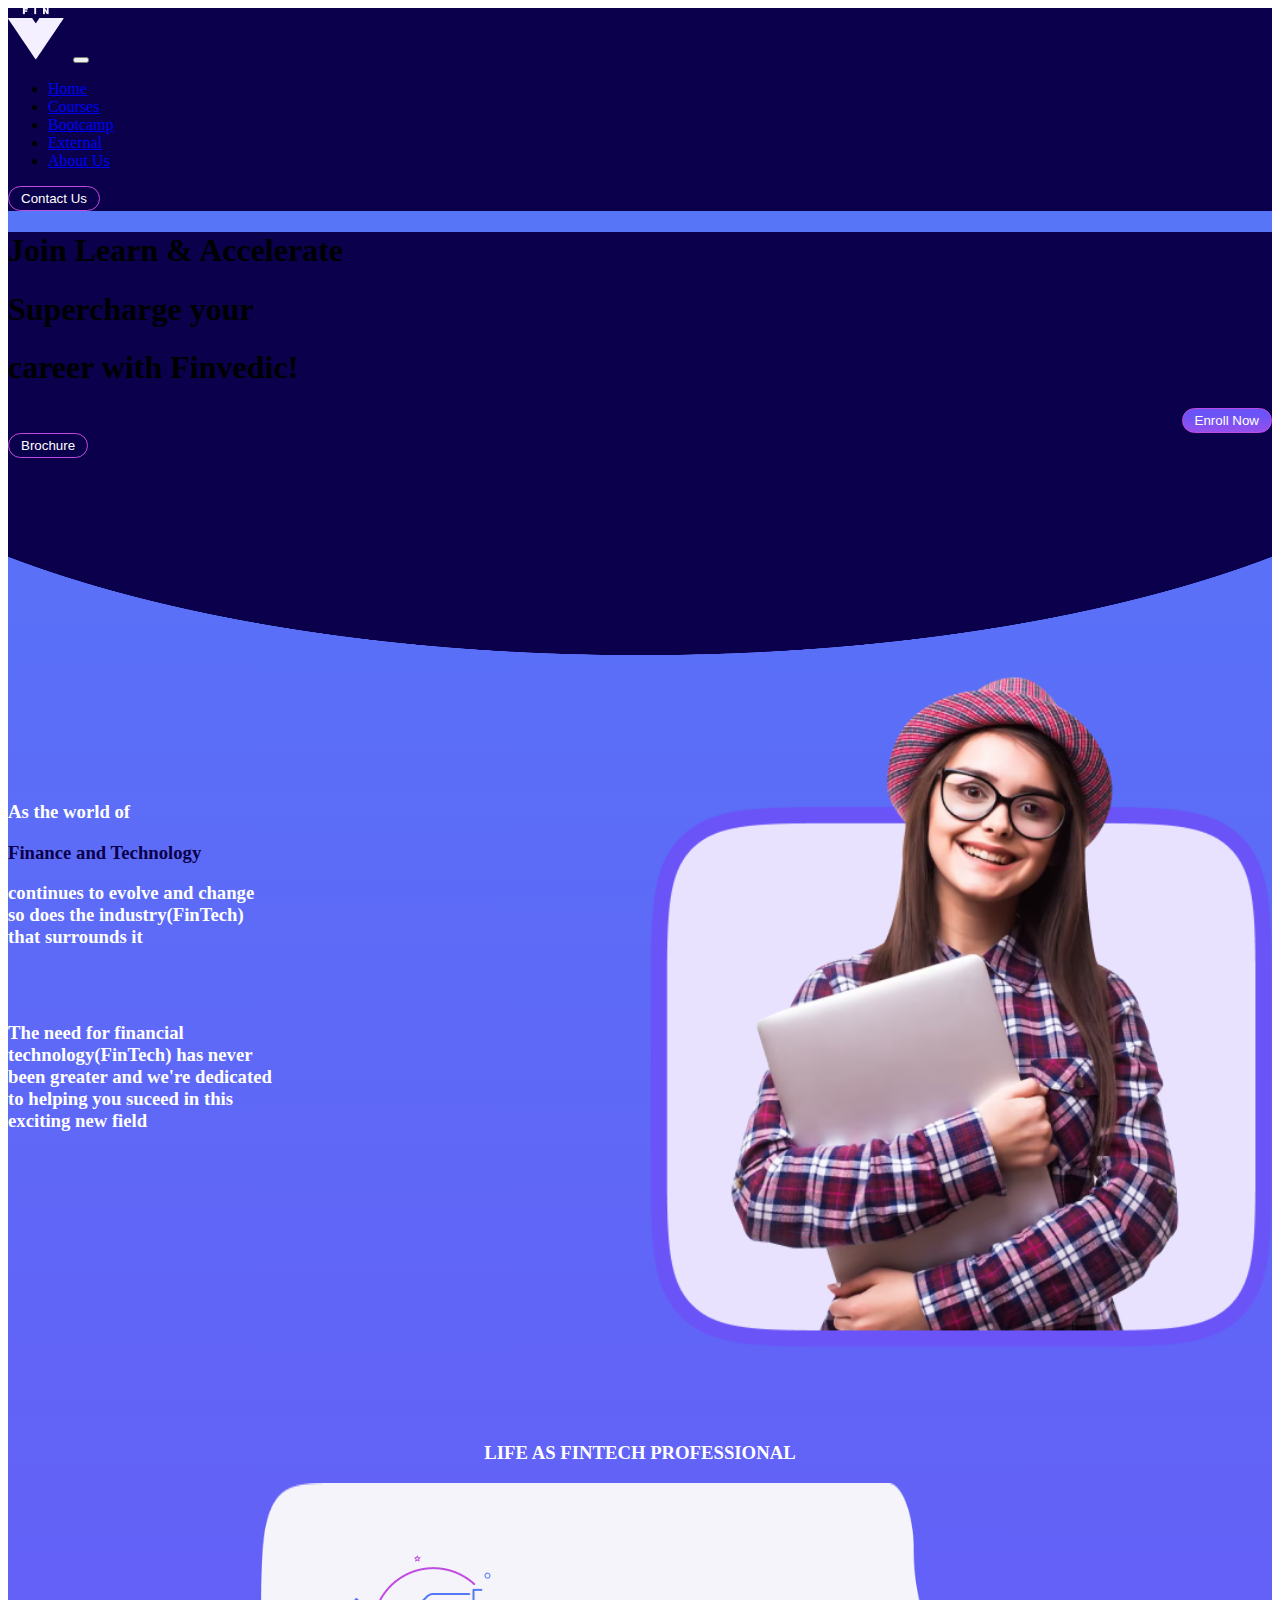
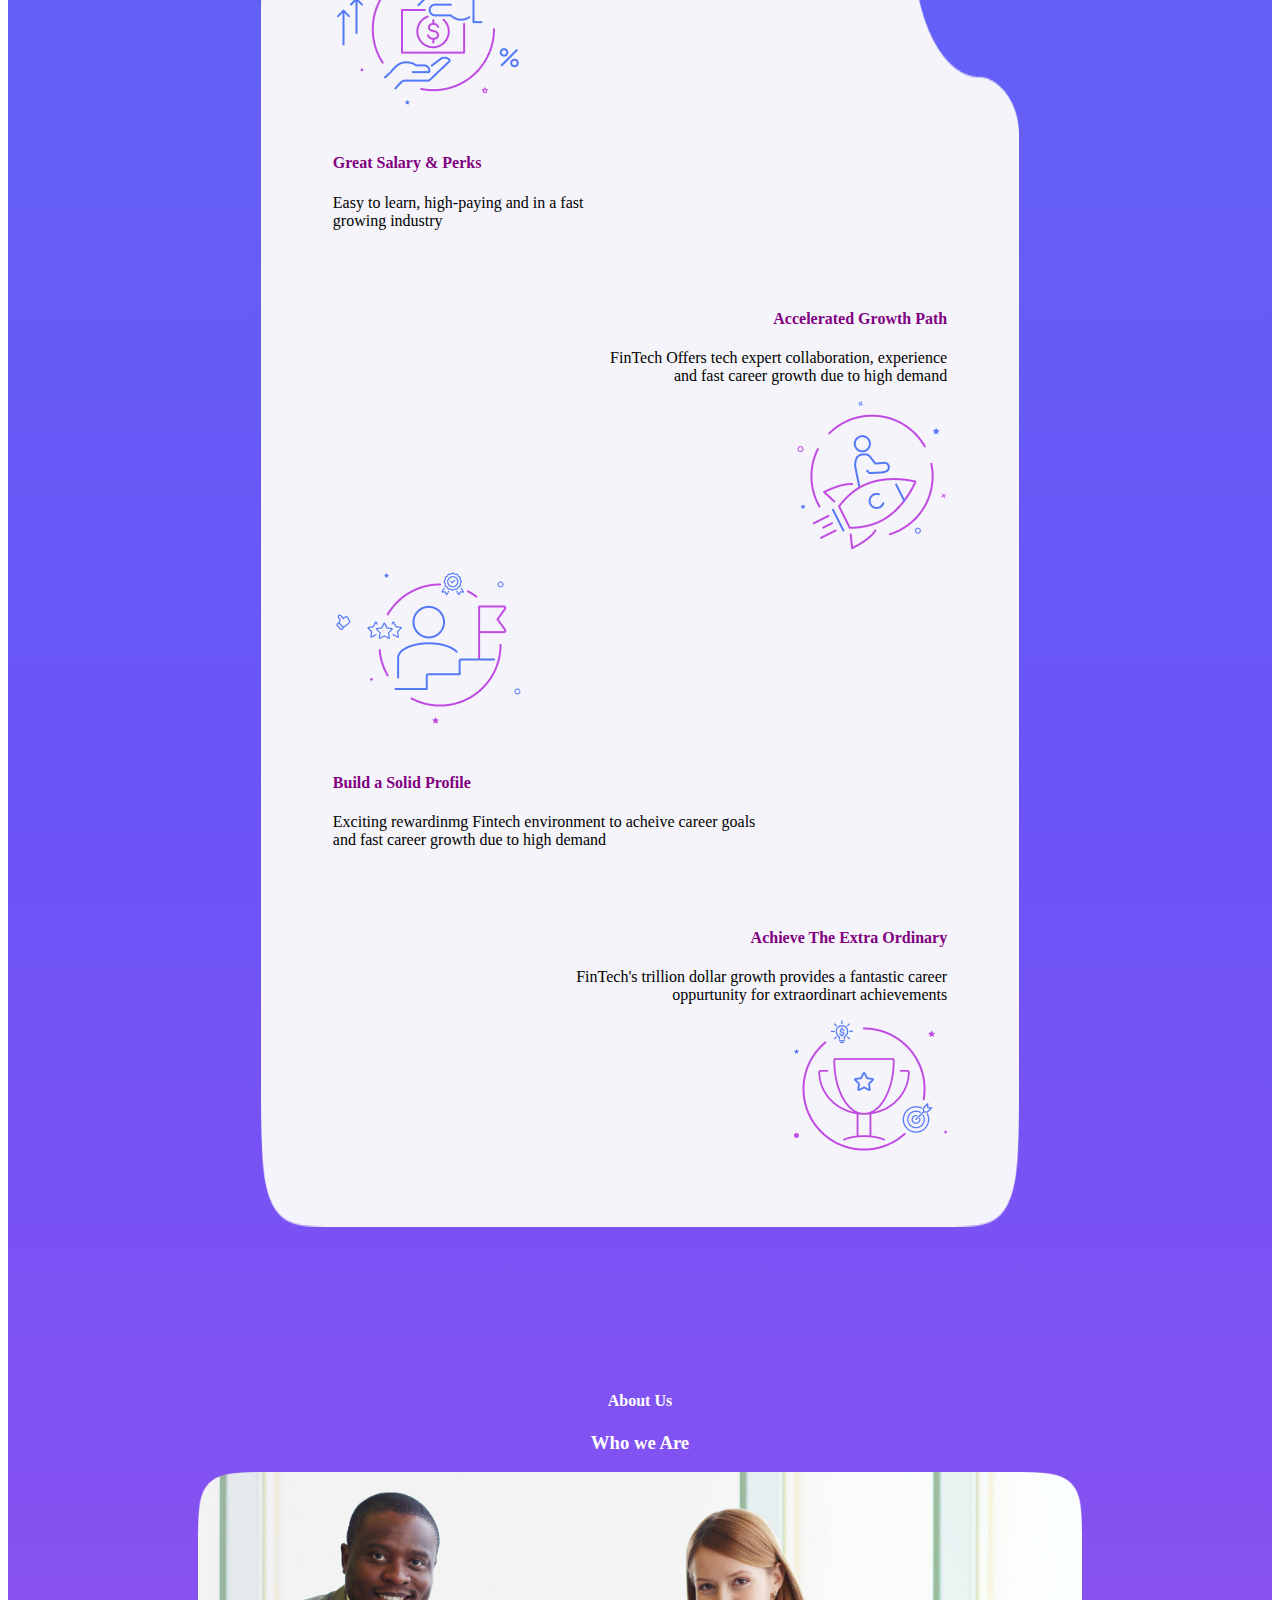
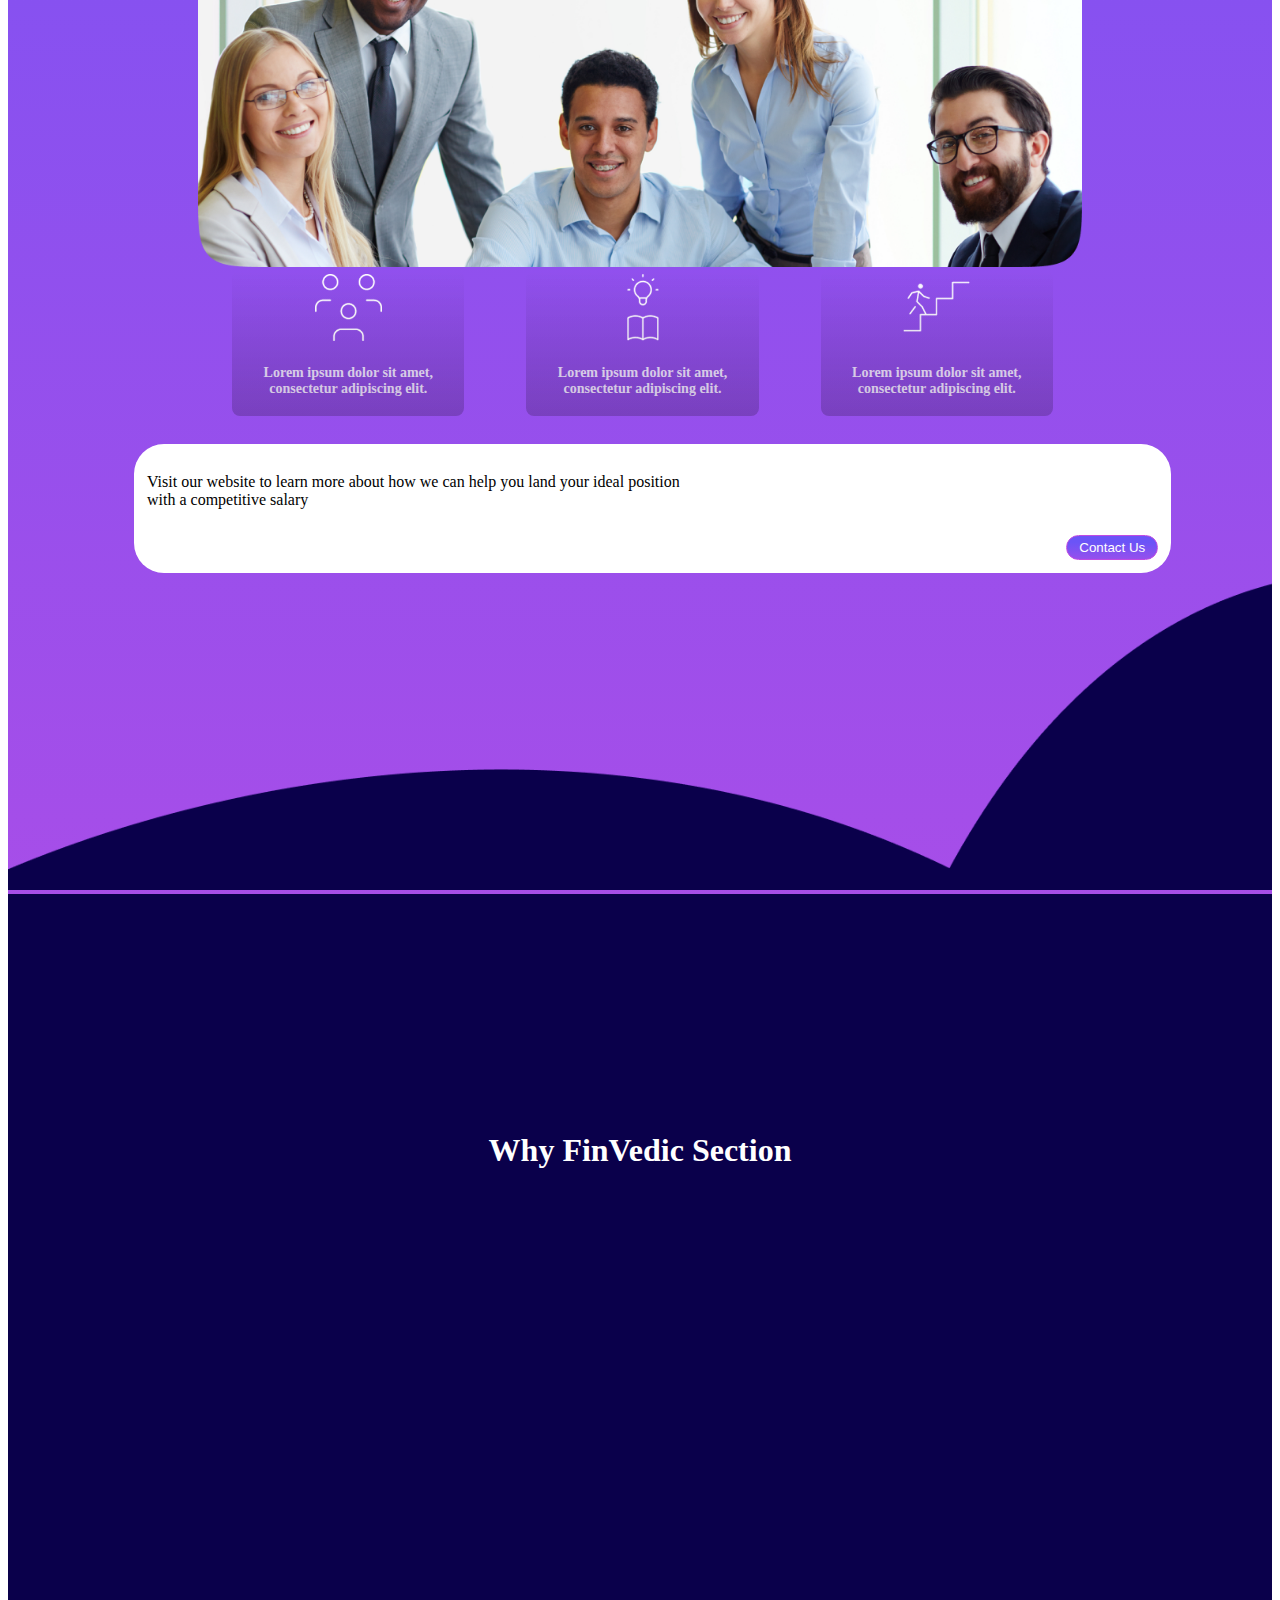
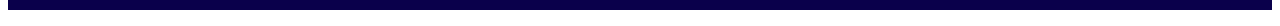
<file: index.html>
<!DOCTYPE html>
<html lang="en">
<head>
    <meta charset="UTF-8">
    <meta name="viewport" content="width=device-width, initial-scale=1.0">
    <link href="https://cdn.jsdelivr.net/npm/bootstrap@5.3.2/dist/css/bootstrap.min.css" rel="stylesheet" integrity="sha384-T3c6CoIi6uLrA9TneNEoa7RxnatzjcDSCmG1MXxSR1GAsXEV/Dwwykc2MPK8M2HN" crossorigin="anonymous">
<script src="https://cdn.jsdelivr.net/npm/bootstrap@5.3.2/dist/js/bootstrap.bundle.min.js" integrity="sha384-C6RzsynM9kWDrMNeT87bh95OGNyZPhcTNXj1NW7RuBCsyN/o0jlpcV8Qyq46cDfL" crossorigin="anonymous"></script>
    <link rel="stylesheet" href="css/styles.css">
<title>FinVedic</title>
<style>
    .banner-image {
      background-image: url('assets/background_banner.png');
      background-size: 100% 100%;
      background-repeat: no-repeat;
    }
    .banner-white-box{
      background-image: url(assets/White_square.png);
      background-size: 100% 100%;
      background-repeat: no-repeat;
  
      width: 60%; 
      margin-left: 20%;
    }
    .White_Box{
      background-color: #fff;
      background-size: 100% 100%;
      margin-top: 2%;
      padding: 1%;
      background-repeat: no-repeat;
      width: 80%; 
      margin-left: 10%;
      border-radius: 30px;
    }
  </style>
</head>
<body>
    <div class="home">
        <nav class="navbar navbar-expand-lg navbar-dark " style="background-color: #0A004B;">
            <div class="container">
              <img class="navbar-brand" href="#" src="assets/Logo.png">
              <button
                class="navbar-toggler"
                type="button"
                data-bs-toggle="collapse"
                data-bs-target="#navbarNav"
                aria-controls="navbarNav"
                aria-expanded="false"
                aria-label="Toggle navigation"
              >
                <span class="navbar-toggler-icon"></span>
              </button>
      
              <div class="collapse navbar-collapse" id="navbarNav">
                <div class="mx-auto"></div>
                <ul class="navbar-nav ">
                  <li class="nav-item">
                    <a class="nav-link text-white" href="#">Home</a>
                  </li>
                  <li class="nav-item">
                    <a class="nav-link text-white" href="#">Courses</a>
                  </li>
                  <li class="nav-item">
                    <a class="nav-link text-white" href="#">Bootcamp</a>
                  </li>
                  <li class="nav-item">
                    <a class="nav-link text-white" href="#">External</a>
                  </li>
                  <li class="nav-item">
                    <a class="nav-link text-white" href="#">About Us</a>
                  </li>
                </ul>
                <div class="mx-auto"></div>
                <button class="button_contact">Contact Us</button>
              </div>
             
            </div>
          </nav>
    <div
    class="banner-image w-100 vh-100 d-flex justify-content-center align-items-center">

    <div class="content text-center">
      <h1 class="text-white">Join Learn & Accelerate</h1>
      <h1 class="text-white">Supercharge your</h1>
      <h1 class="text-white">career with Finvedic!</h1>
      <div class="row">
        <div class="col" style="text-align: right;">
          <button class="button_enroll">Enroll Now</button>
        </div>
        <div class="col" style="text-align: left;">
          <button class="button_contact">Brochure</button>
        </div>
      </div>
      <br><br><br>
      <br><br><br><br>
      <br><br><br><br>
      
      <div class="bcar">
        
      </div>
    </div>
    <!-- <div class="image_overlap">
    <img src="assets/hero_small_1.png" alt="">-->
</div>
<div class="container pt-4">
  <div class="parent"> 
  <div class="child1" >
     <h3 style="text-align: left; color: #fff;">As the world of</h3>
     <h3 style="text-align: left; color: #0A004B;">Finance and Technology</h3>
     <h3 style="text-align: left; color: #fff;">continues to evolve and change
      <br>so does the industry(FinTech)<br>that surrounds it</h3>
      <br><br>
      <h3 style="text-align: left; color: #fff;">The need for financial
        <br>technology(FinTech) has never<br>been greater and we're dedicated<br>to helping you suceed in this<br>exciting new field</h3>

  </div>
    <div class="child">
      <img src="assets/hero_.png" alt="" class="responsive">
    </div>
    </div>
</div>
    <br><br><br><br>
    <div>
    <h3 class="mt-4" style="text-align: center;color: #fff;">LIFE AS FINTECH PROFESSIONAL</h3>
    <div class="banner-white-box mt-5">
       <div class="container" style="padding: 5%;">
        <div class="container" style="padding: 5%;">
        <div class="row">
          <div class="col-sm">
          <img src="assets/Icons.png">
          </div>
          <div class="col-sm-8" style="padding-top: 4%;">
           <h4 style="color: purple;">Great Salary & Perks</h4>
           <p>Easy to learn, high-paying and in a fast<br>growing industry</p>
          </div>
          </div>
          <br>
          <div class="row" style="text-align: right;"> 
            <div class="col-sm-8 " style="padding-top: 4%;">
              <h4 style="color: purple;">Accelerated Growth Path</h4>
              <p>FinTech Offers tech expert collaboration, experience
                <br>and fast career growth due to high demand</p>
            </div>
            <div class="col-sm">
              <img src="assets/Group 251.png">
              </div>
            </div>
            <br>
            <div class="row">
              <div class="col-sm">
              <img src="assets/Group 294.png">
              </div>
              <div class="col-sm-8" style="padding-top: 4%;">
                <h4 style="color: purple;">Build a Solid Profile</h4>
              <p>Exciting rewardinmg Fintech environment to acheive career goals
                <br>and fast career growth due to high demand</p></div>
              </div>
              <br>
              <div class="row" style="text-align: right;">
                <div class="col-sm-8" style="padding-top: 4%;">
                  <h4 style="color: purple;">Achieve The Extra Ordinary</h4>
              <p>FinTech's trillion dollar growth provides a fantastic career
                <br>oppurtunity for extraordinart achievements</p></div>
                <div class="col-sm">
                  <img src="assets/Group 257.png">
                  </div>
                </div>
              </div>

       </div>
    </div>

 

  </div>
  <br><br><br><br>
  <br><br><br><br>
  <div class="container">
    <h4 style="text-align: center; color: #fff;">About Us</h4>
  <h3 style="text-align: center; color: #fff;">Who we Are</h3>
  <img class="mask_group" src="assets/Mask group.png" alt="">
  </div>
  <div class="container pt-5" >
    <table style="width: 70%; margin-left: 17.5%;">
    <tr style="text-align: center;">
      <td>
        <div class="card">
          <div class="card-content">
            <img class="card-title" src="assets/card1.png">
            <p class="card-para">Lorem ipsum dolor sit 
              amet, consectetur adipiscing elit.</p>
          </div>
        </div>
        </td>  
        <td>
        <div class="card">
          <div class="card-content">
            <img class="card-title" src="assets/card3.png">
            <p class="card-para">Lorem ipsum dolor sit 
              amet, consectetur adipiscing elit.</p>
          </div>
        </div>  
    </td>
    <td>
        <div class="card">
          <div class="card-content">
            <img class="card-title" src="assets/card2.png">
            <p class="card-para">Lorem ipsum dolor sit 
              amet, consectetur adipiscing elit.</p>
          </div>
        </div>  
    </td> 
    </tr>
  </table>
  </div>
  <div class="container">
  <div class="White_Box">
    <div class="row">
      <div class="col-md-auto">
      <P>Visit our website to learn more about how we can help you land your ideal position<br>
      with a competitive salary</P>
      </div>
      <div class="col-sm" style="text-align: right;padding-top: 1%;">
      <button class="button_enroll">Contact Us</button>
      </div>
    </div>
  </div>
</div>
<div>
<img src="assets/uneven_banner.png" alt="" style="width: 100%;">
<div style="background-color: #0A004B;">
<br><br><br><br>
<br><br><br><br>
<br><br><br><br>
<h1 style="text-align: center; color: #fff;">Why FinVedic Section</h1>
<!--
<table>
  <tr>
  <td>
    <img src="image-1.jpg" width="20%">
  </td>
  <td>
<div class="os__wrapper">
  <div class="os__text-container">
    <h3 class="os__text-item" style="text-align:left !important;">Specialised Courses</h3>
    <p class="os__text-item" style="text-align:left !important;">Lorem ipsum dolor sit amet consectetur adipisicing elit. Culpa dolor recusandae error illo odio aut rem sit debitis quam doloremque! Similique aut error labore</p>
    <p class="os__text-item">
    </p>
  </div>
</div>
</td>
</tr>
<tr>
  <td>
    <img src="image-1.jpg" width="20%">
  </td>
  <td>
<div class="os__wrapper">
  <div class="os__text-container">
    <h3 class="os__text-item" style="text-align:left !important;">Live Projects</h3>
    <p class="os__text-item" style="text-align:left !important;">Lorem ipsum dolor sit amet consectetur adipisicing elit. Culpa dolor recusandae error illo odio aut rem sit debitis quam doloremque! Similique aut error labore</p>
    <p class="os__text-item">
    </p>
  </div>
</div>
</td>
</tr>
<tr>
  <td>
    <img src="image-1.jpg" width="20%">
  </td>
  <td>
<div class="os__wrapper">
  <div class="os__text-container">
    <h3 class="os__text-item" style="text-align:left !important;">Placement Assistants</h3>
    <p class="os__text-item" style="text-align:left !important;">Lorem ipsum dolor sit amet consectetur adipisicing elit. Culpa dolor recusandae error illo odio aut rem sit debitis quam doloremque! Similique aut error labore</p>
    <p class="os__text-item">
    </p>
  </div>
</div>
</td>
</tr>
</table>
-->
<br><br><br><br>
<br><br><br><br>
<br><br><br><br>
<p>&nbsp</p>
<p>&nbsp</p>
<p>&nbsp</p>
<p>&nbsp</p>
<p>&nbsp</p>
<p>&nbsp</p>

</div>
</div>
</div>
  
</div>
</div>
<script src="scripts/scroller.js"></script>
</body>
</html>
</file>
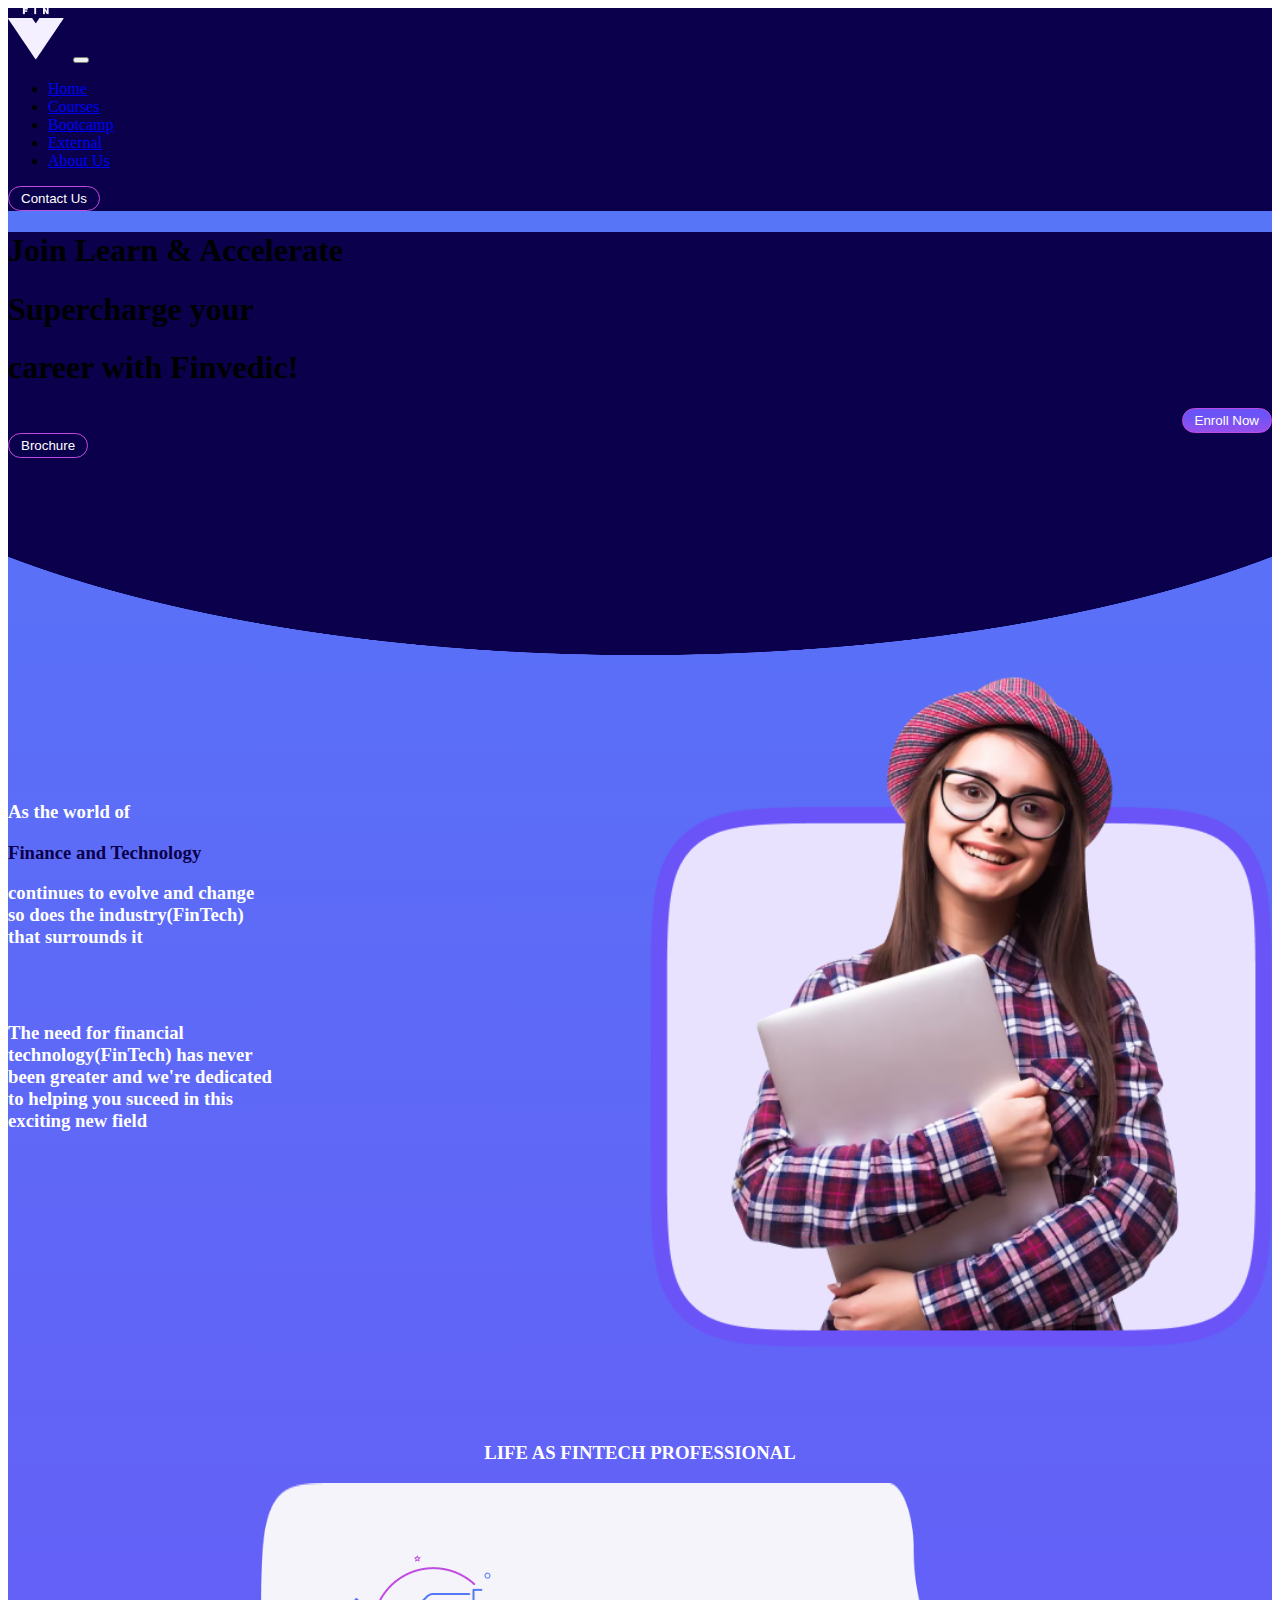
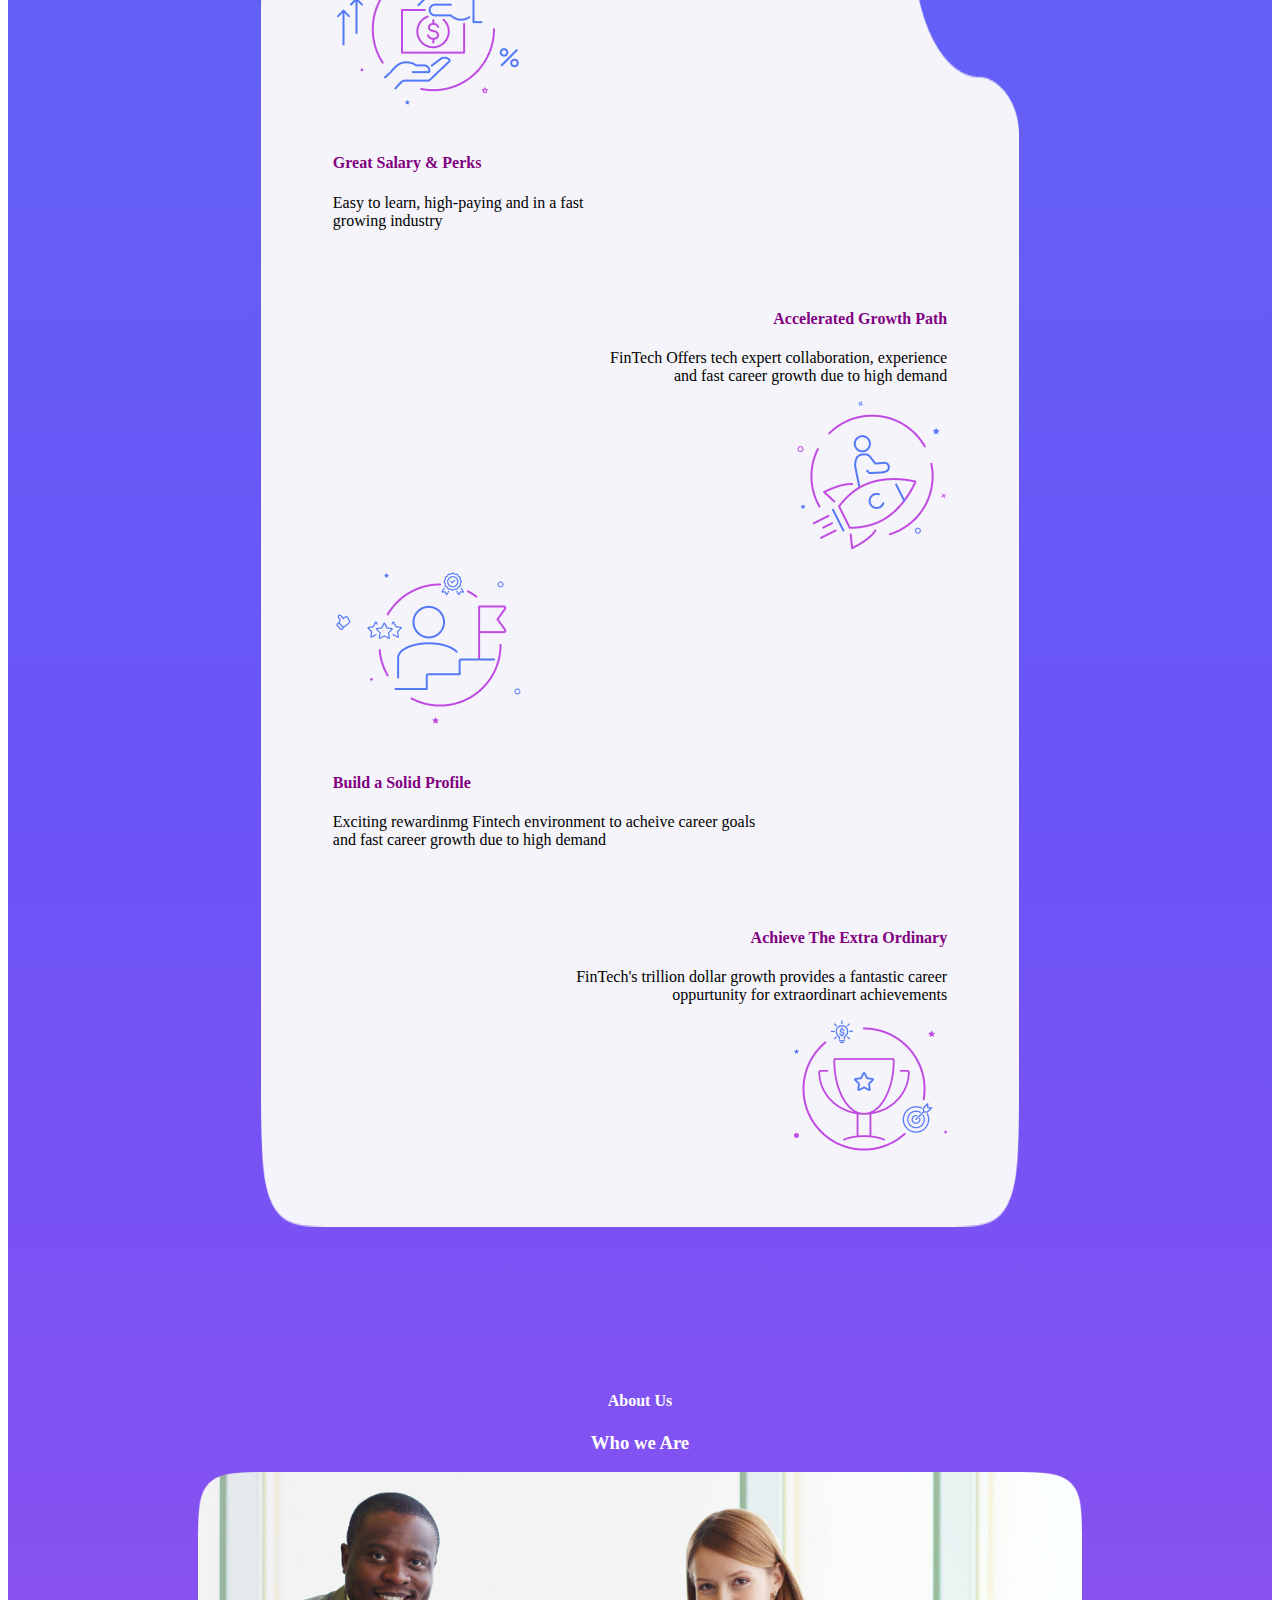
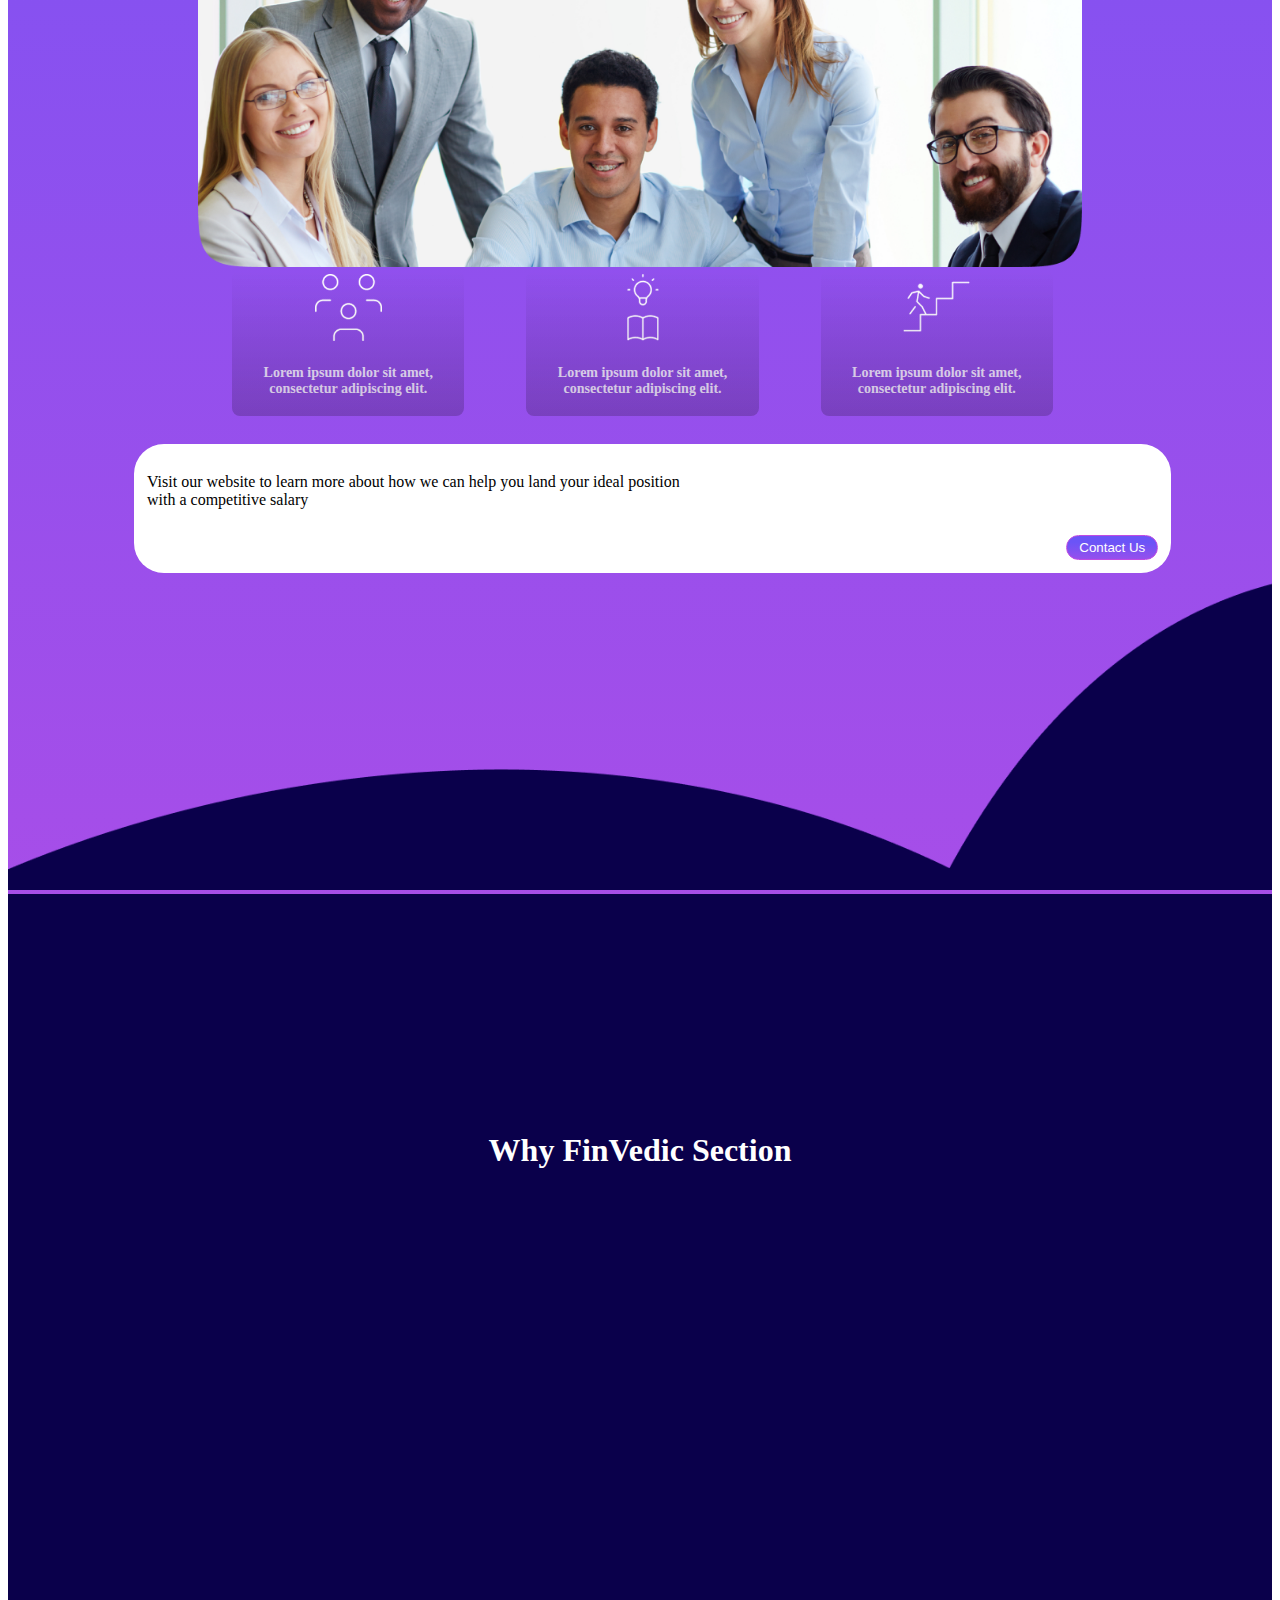
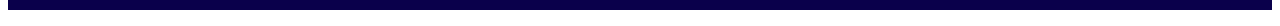
<file: FInVedic_Website/index.html>
<!DOCTYPE html>
<html lang="en">
<head>
    <meta charset="UTF-8">
    <meta name="viewport" content="width=device-width, initial-scale=1.0">
    <link href="https://cdn.jsdelivr.net/npm/bootstrap@5.3.2/dist/css/bootstrap.min.css" rel="stylesheet" integrity="sha384-T3c6CoIi6uLrA9TneNEoa7RxnatzjcDSCmG1MXxSR1GAsXEV/Dwwykc2MPK8M2HN" crossorigin="anonymous">
<script src="https://cdn.jsdelivr.net/npm/bootstrap@5.3.2/dist/js/bootstrap.bundle.min.js" integrity="sha384-C6RzsynM9kWDrMNeT87bh95OGNyZPhcTNXj1NW7RuBCsyN/o0jlpcV8Qyq46cDfL" crossorigin="anonymous"></script>
    <link rel="stylesheet" href="css/styles.css">
<title>FinVedic</title>
<style>
    .banner-image {
      background-image: url('assets/background_banner.png');
      background-size: 100% 100%;
      background-repeat: no-repeat;
    }
    .banner-white-box{
      background-image: url(assets/White_square.png);
      background-size: 100% 100%;
      background-repeat: no-repeat;
  
      width: 60%; 
      margin-left: 20%;
    }
    .White_Box{
      background-color: #fff;
      background-size: 100% 100%;
      margin-top: 2%;
      padding: 1%;
      background-repeat: no-repeat;
      width: 80%; 
      margin-left: 10%;
      border-radius: 30px;
    }
  </style>
</head>
<body>
    <div class="home">
        <nav class="navbar navbar-expand-lg navbar-dark " style="background-color: #0A004B;">
            <div class="container">
              <img class="navbar-brand" href="#" src="assets/Logo.png">
              <button
                class="navbar-toggler"
                type="button"
                data-bs-toggle="collapse"
                data-bs-target="#navbarNav"
                aria-controls="navbarNav"
                aria-expanded="false"
                aria-label="Toggle navigation"
              >
                <span class="navbar-toggler-icon"></span>
              </button>
      
              <div class="collapse navbar-collapse" id="navbarNav">
                <div class="mx-auto"></div>
                <ul class="navbar-nav ">
                  <li class="nav-item">
                    <a class="nav-link text-white" href="#">Home</a>
                  </li>
                  <li class="nav-item">
                    <a class="nav-link text-white" href="#">Courses</a>
                  </li>
                  <li class="nav-item">
                    <a class="nav-link text-white" href="#">Bootcamp</a>
                  </li>
                  <li class="nav-item">
                    <a class="nav-link text-white" href="#">External</a>
                  </li>
                  <li class="nav-item">
                    <a class="nav-link text-white" href="#">About Us</a>
                  </li>
                </ul>
                <div class="mx-auto"></div>
                <button class="button_contact">Contact Us</button>
              </div>
             
            </div>
          </nav>
    <div
    class="banner-image w-100 vh-100 d-flex justify-content-center align-items-center">

    <div class="content text-center">
      <h1 class="text-white">Join Learn & Accelerate</h1>
      <h1 class="text-white">Supercharge your</h1>
      <h1 class="text-white">career with Finvedic!</h1>
      <div class="row">
        <div class="col" style="text-align: right;">
          <button class="button_enroll">Enroll Now</button>
        </div>
        <div class="col" style="text-align: left;">
          <button class="button_contact">Brochure</button>
        </div>
      </div>
      <br><br><br>
      <br><br><br><br>
      <br><br><br><br>
      
      <div class="bcar">
        
      </div>
    </div>
    <!-- <div class="image_overlap">
    <img src="assets/hero_small_1.png" alt="">-->
</div>
<div class="container pt-4">
  <div class="parent"> 
  <div class="child1" >
     <h3 style="text-align: left; color: #fff;">As the world of</h3>
     <h3 style="text-align: left; color: #0A004B;">Finance and Technology</h3>
     <h3 style="text-align: left; color: #fff;">continues to evolve and change
      <br>so does the industry(FinTech)<br>that surrounds it</h3>
      <br><br>
      <h3 style="text-align: left; color: #fff;">The need for financial
        <br>technology(FinTech) has never<br>been greater and we're dedicated<br>to helping you suceed in this<br>exciting new field</h3>

  </div>
    <div class="child">
      <img src="assets/hero_.png" alt="" class="responsive">
    </div>
    </div>
</div>
    <br><br><br><br>
    <div>
    <h3 class="mt-4" style="text-align: center;color: #fff;">LIFE AS FINTECH PROFESSIONAL</h3>
    <div class="banner-white-box mt-5">
       <div class="container" style="padding: 5%;">
        <div class="container" style="padding: 5%;">
        <div class="row">
          <div class="col-sm">
          <img src="assets/Icons.png">
          </div>
          <div class="col-sm-8" style="padding-top: 4%;">
           <h4 style="color: purple;">Great Salary & Perks</h4>
           <p>Easy to learn, high-paying and in a fast<br>growing industry</p>
          </div>
          </div>
          <br>
          <div class="row" style="text-align: right;"> 
            <div class="col-sm-8 " style="padding-top: 4%;">
              <h4 style="color: purple;">Accelerated Growth Path</h4>
              <p>FinTech Offers tech expert collaboration, experience
                <br>and fast career growth due to high demand</p>
            </div>
            <div class="col-sm">
              <img src="assets/Group 251.png">
              </div>
            </div>
            <br>
            <div class="row">
              <div class="col-sm">
              <img src="assets/Group 294.png">
              </div>
              <div class="col-sm-8" style="padding-top: 4%;">
                <h4 style="color: purple;">Build a Solid Profile</h4>
              <p>Exciting rewardinmg Fintech environment to acheive career goals
                <br>and fast career growth due to high demand</p></div>
              </div>
              <br>
              <div class="row" style="text-align: right;">
                <div class="col-sm-8" style="padding-top: 4%;">
                  <h4 style="color: purple;">Achieve The Extra Ordinary</h4>
              <p>FinTech's trillion dollar growth provides a fantastic career
                <br>oppurtunity for extraordinart achievements</p></div>
                <div class="col-sm">
                  <img src="assets/Group 257.png">
                  </div>
                </div>
              </div>

       </div>
    </div>

 

  </div>
  <br><br><br><br>
  <br><br><br><br>
  <div class="container">
    <h4 style="text-align: center; color: #fff;">About Us</h4>
  <h3 style="text-align: center; color: #fff;">Who we Are</h3>
  <img class="mask_group" src="assets/Mask group.png" alt="">
  </div>
  <div class="container pt-5" >
    <table style="width: 70%; margin-left: 17.5%;">
    <tr style="text-align: center;">
      <td>
        <div class="card">
          <div class="card-content">
            <img class="card-title" src="assets/card1.png">
            <p class="card-para">Lorem ipsum dolor sit 
              amet, consectetur adipiscing elit.</p>
          </div>
        </div>
        </td>  
        <td>
        <div class="card">
          <div class="card-content">
            <img class="card-title" src="assets/card3.png">
            <p class="card-para">Lorem ipsum dolor sit 
              amet, consectetur adipiscing elit.</p>
          </div>
        </div>  
    </td>
    <td>
        <div class="card">
          <div class="card-content">
            <img class="card-title" src="assets/card2.png">
            <p class="card-para">Lorem ipsum dolor sit 
              amet, consectetur adipiscing elit.</p>
          </div>
        </div>  
    </td> 
    </tr>
  </table>
  </div>
  <div class="container">
  <div class="White_Box">
    <div class="row">
      <div class="col-md-auto">
      <P>Visit our website to learn more about how we can help you land your ideal position<br>
      with a competitive salary</P>
      </div>
      <div class="col-sm" style="text-align: right;padding-top: 1%;">
      <button class="button_enroll">Contact Us</button>
      </div>
    </div>
  </div>
</div>
<div>
<img src="assets/uneven_banner.png" alt="" style="width: 100%;">
<div style="background-color: #0A004B;">
<br><br><br><br>
<br><br><br><br>
<br><br><br><br>
<h1 style="text-align: center; color: #fff;">Why FinVedic Section</h1>
<!--
<table>
  <tr>
  <td>
    <img src="image-1.jpg" width="20%">
  </td>
  <td>
<div class="os__wrapper">
  <div class="os__text-container">
    <h3 class="os__text-item" style="text-align:left !important;">Specialised Courses</h3>
    <p class="os__text-item" style="text-align:left !important;">Lorem ipsum dolor sit amet consectetur adipisicing elit. Culpa dolor recusandae error illo odio aut rem sit debitis quam doloremque! Similique aut error labore</p>
    <p class="os__text-item">
    </p>
  </div>
</div>
</td>
</tr>
<tr>
  <td>
    <img src="image-1.jpg" width="20%">
  </td>
  <td>
<div class="os__wrapper">
  <div class="os__text-container">
    <h3 class="os__text-item" style="text-align:left !important;">Live Projects</h3>
    <p class="os__text-item" style="text-align:left !important;">Lorem ipsum dolor sit amet consectetur adipisicing elit. Culpa dolor recusandae error illo odio aut rem sit debitis quam doloremque! Similique aut error labore</p>
    <p class="os__text-item">
    </p>
  </div>
</div>
</td>
</tr>
<tr>
  <td>
    <img src="image-1.jpg" width="20%">
  </td>
  <td>
<div class="os__wrapper">
  <div class="os__text-container">
    <h3 class="os__text-item" style="text-align:left !important;">Placement Assistants</h3>
    <p class="os__text-item" style="text-align:left !important;">Lorem ipsum dolor sit amet consectetur adipisicing elit. Culpa dolor recusandae error illo odio aut rem sit debitis quam doloremque! Similique aut error labore</p>
    <p class="os__text-item">
    </p>
  </div>
</div>
</td>
</tr>
</table>
-->
<br><br><br><br>
<br><br><br><br>
<br><br><br><br>
<p>&nbsp</p>
<p>&nbsp</p>
<p>&nbsp</p>
<p>&nbsp</p>
<p>&nbsp</p>
<p>&nbsp</p>

</div>
</div>
</div>
  
</div>
</div>
<script src="scripts/scroller.js"></script>
</body>
</html>
</file>
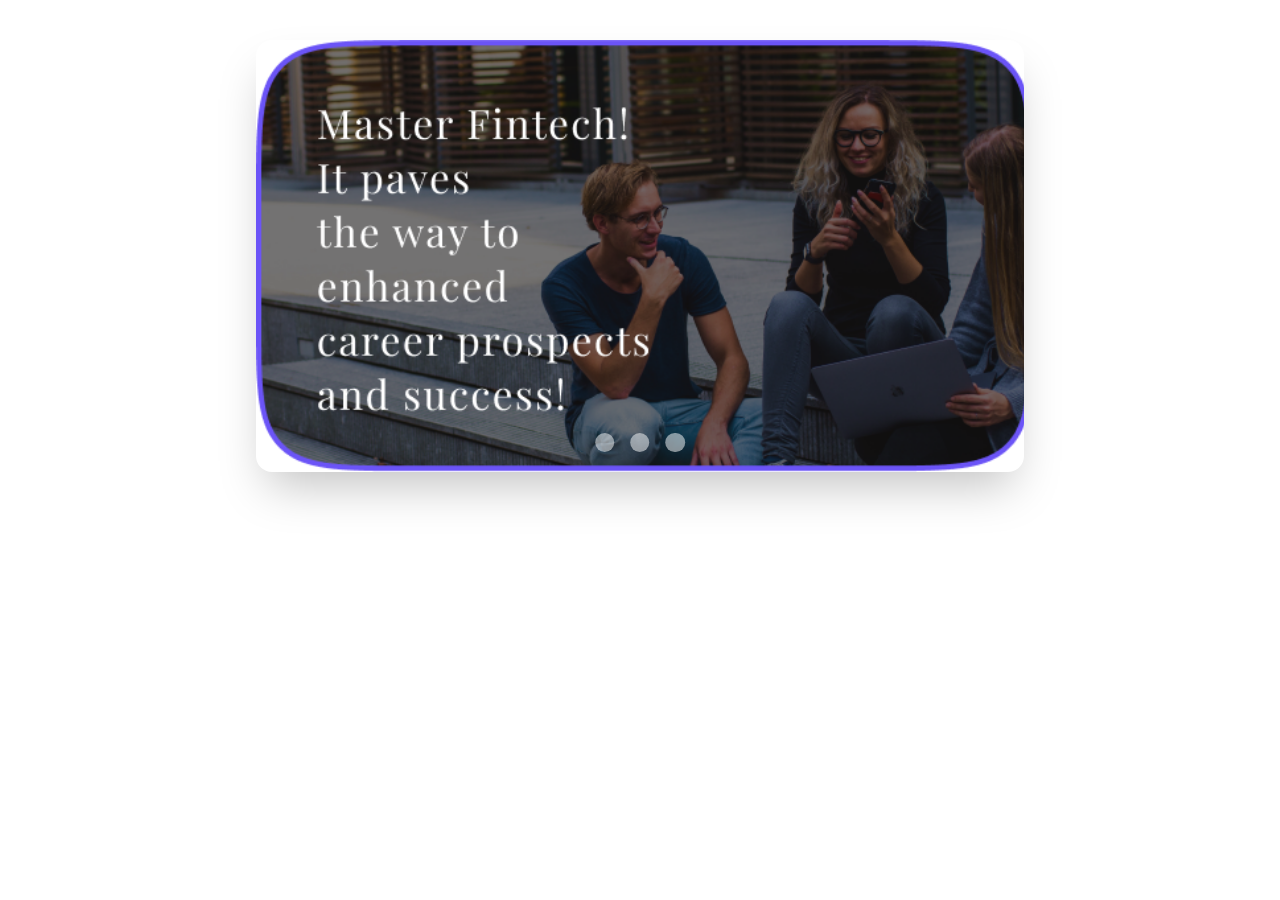
<file: rough.html>
<!DOCTYPE html>
<html lang="en">
<head>
    <meta charset="UTF-8">
    <meta name="viewport" content="width=device-width, initial-scale=1.0">
    <title>Document</title>
    <style>
        .container {
  padding: 2rem;
}

.slider__wrapper {
  position: relative;
  max-width: 48rem;
  margin: 0 auto;
/*   background-color: blue; */
}

.slider {
  display: flex;
  aspect-ratio: 16 / 9;
  overflow-x: auto;
  scroll-snap-type: x mandatory;
  scroll-behavior: smooth;
  box-shadow: 0 1.5rem 3rem -0.75rem hsla(0, 0%, 0%, 0.25);
  border-radius: 1rem;
  -ms-overflow-style: none;
  scrollbar-width: none;
}

.slider::-webkit-scrollbar{
  display: none;
}

.slider img{
  flex: 1 0 100%; /* This will stretch the image*/
  scroll-snap-align: start;
  object-fit: cover; /* This will fix the stretch tho the image will be croppped a bit */
}

.slider__nav {
  display: flex;
  column-gap: 1rem;
  position: absolute;
  bottom: 1.25rem;
  left: 50%;
  transform: translateX(-50%);
  z-index: 1;
}

.slider__nav a{
  width: 1.2rem;
  height: 1.2rem;
  border-radius: 50%;
  background-color: #fff;
  opacity: 0.5;
  transition: opacity ease 0.25s;
}

.slider__nav a:hover {
  opacity: 1;
}
    </style>
    <script>
         var counter = 2;

setInterval(function(){
  document.getElementById('btn' + counter).click();
  counter++;
  // console.log(counter);
  if (counter == 4){
    counter = 1;
  }
}, 5000);
    </script>
</head>
<body>
    <section class="container">
        <div class="slider__wrapper">
          <div class="slider">
            <img src="assets/hero1.png" alt="" id="slide1">
            <img src="assets/hero2.png" alt="" id="slide2">
            <img src="assets/hero1.png" alt="" id="slide3">
          </div>
          <div class="slider__nav">
            <a id="btn1" href="#slide1"></a>
                  <a id="btn2" href="#slide2"></a>
                  <a id="btn3" href="#slide3"></a>
          </div>
        </div>
      </section>
</body>
</html>
</file>
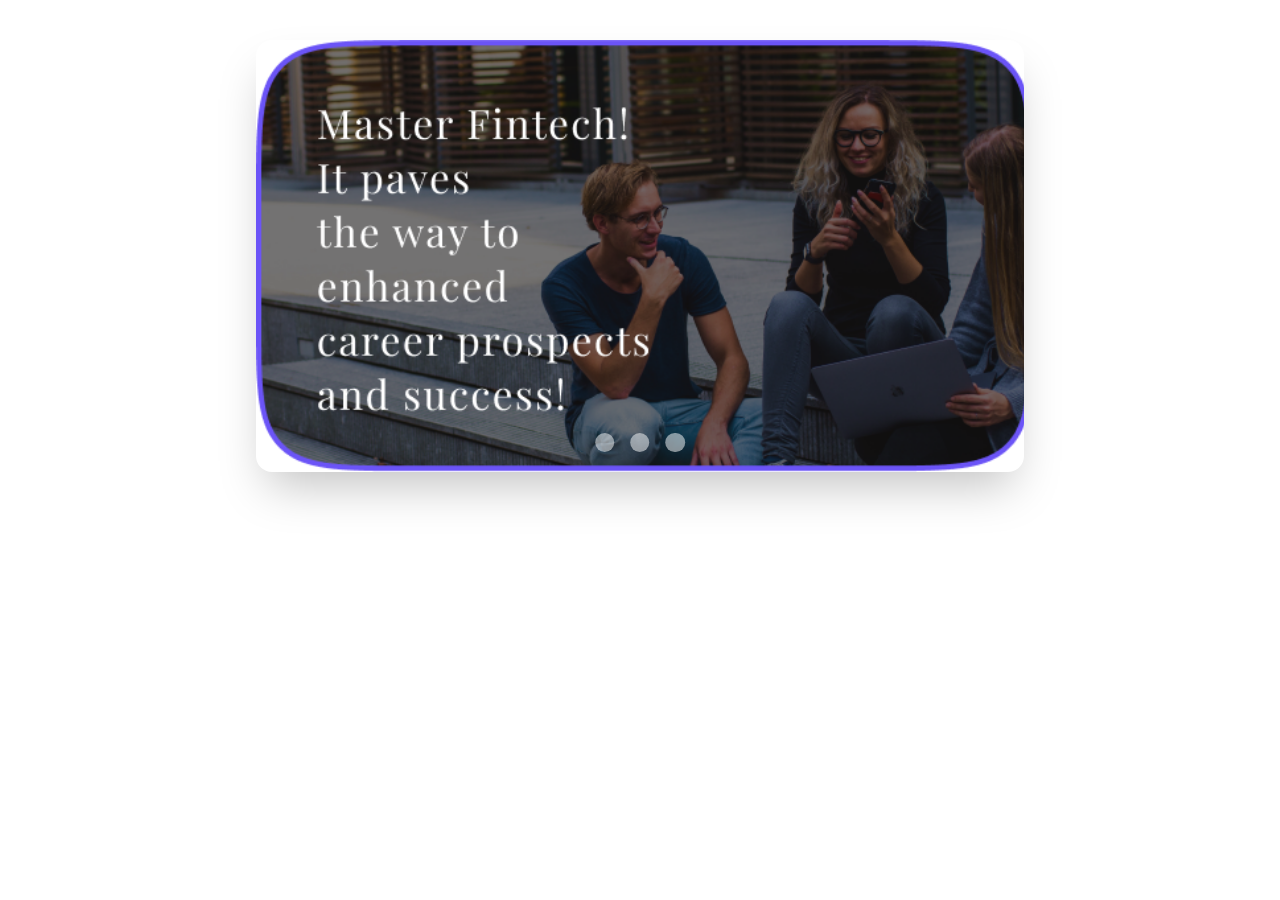
<file: FInVedic_Website/rough.html>
<!DOCTYPE html>
<html lang="en">
<head>
    <meta charset="UTF-8">
    <meta name="viewport" content="width=device-width, initial-scale=1.0">
    <title>Document</title>
    <style>
        .container {
  padding: 2rem;
}

.slider__wrapper {
  position: relative;
  max-width: 48rem;
  margin: 0 auto;
/*   background-color: blue; */
}

.slider {
  display: flex;
  aspect-ratio: 16 / 9;
  overflow-x: auto;
  scroll-snap-type: x mandatory;
  scroll-behavior: smooth;
  box-shadow: 0 1.5rem 3rem -0.75rem hsla(0, 0%, 0%, 0.25);
  border-radius: 1rem;
  -ms-overflow-style: none;
  scrollbar-width: none;
}

.slider::-webkit-scrollbar{
  display: none;
}

.slider img{
  flex: 1 0 100%; /* This will stretch the image*/
  scroll-snap-align: start;
  object-fit: cover; /* This will fix the stretch tho the image will be croppped a bit */
}

.slider__nav {
  display: flex;
  column-gap: 1rem;
  position: absolute;
  bottom: 1.25rem;
  left: 50%;
  transform: translateX(-50%);
  z-index: 1;
}

.slider__nav a{
  width: 1.2rem;
  height: 1.2rem;
  border-radius: 50%;
  background-color: #fff;
  opacity: 0.5;
  transition: opacity ease 0.25s;
}

.slider__nav a:hover {
  opacity: 1;
}
    </style>
    <script>
         var counter = 2;

setInterval(function(){
  document.getElementById('btn' + counter).click();
  counter++;
  // console.log(counter);
  if (counter == 4){
    counter = 1;
  }
}, 5000);
    </script>
</head>
<body>
    <section class="container">
        <div class="slider__wrapper">
          <div class="slider">
            <img src="assets/hero1.png" alt="" id="slide1">
            <img src="assets/hero2.png" alt="" id="slide2">
            <img src="assets/hero1.png" alt="" id="slide3">
          </div>
          <div class="slider__nav">
            <a id="btn1" href="#slide1"></a>
                  <a id="btn2" href="#slide2"></a>
                  <a id="btn3" href="#slide3"></a>
          </div>
        </div>
      </section>
</body>
</html>
</file>
<file: css/styles.css>
.button_contact{
    border: 1px solid  #C04BE2;
    background: transparent; 
    color: white;
    padding: 4px 12px;
    text-align: center;
    text-decoration: none;
    display: inline-block;
    cursor: pointer;
    border-radius: 16px;
  }
  .button_enroll{
    border: 1px solid  #C04BE2;
    background: linear-gradient(180deg, #6B54F7 27.52%, #C04BE2 171.15%) !important;
    color: white;
    padding: 4px 12px;
    text-align: center;
    text-decoration: none;
    display: inline-block;
    cursor: pointer;
    border-radius: 16px;
  }
.button_contact:hover{
    background: linear-gradient(180deg, #6B54F7 27.52%, #C04BE2 171.15%) !important;
}
.home{
   background-image: linear-gradient(#5479F7 ,#6b54f7, #C04BE2 );
}
.responsive {
    width: 100%;
    height: auto;
  }
  .parent {
   
    text-align: center;
    display: flex;
  }
  .child {
    display: inline-block;
   
    width: 50%;
    overflow: hidden;
    vertical-align: middle;
  }
  .child1{
    display: inline-block;

    width: 50%;
    overflow: hidden;
    vertical-align: middle;
    padding-top: 10%;
    padding-bottom: 10%;
  }

.image_overlap{
    position: absolute;
    right: 25%;
    top: 40%;
}
.mask_group{
    max-width: 70%;
    margin-left: auto;
    display: block;
    margin-right: auto;
}
.card {
    width: 80%;
    height: 10%;
    background-color: transparent;
    border-radius: 8px;
    color: white;
    overflow: hidden;
    position: relative;
    transform-style: preserve-3d;
    perspective: 1000px;
    transition: all 0.5s cubic-bezier(0.23, 1, 0.320, 1);
    cursor: pointer;

  }
  
  .card-content {
    padding: 2%;
    position: relative;
    z-index: 1;
    display: flex;
    flex-direction: column;
    gap: 10px;
    color: white;
    align-items: center;
    justify-content: center;
    text-align: center;
    height: 100%;
  }
  .card-title{
    width: 30%;
  }
  
  .card-content  {
    font-size: 24px;
    font-weight: 700;
    color: inherit;
  }
  
  .card-content .card-para {
    color: inherit;
    opacity: 0.8;
    font-size: 14px;
  }
  
  .card:hover {
    transform: rotateY(10deg) rotateX(10deg) scale(1.05);
    box-shadow: 0 10px 20px rgba(0, 0, 0, 0.2);
  }
  
  .card:before {
    content: "";
    position: absolute;
    top: 0;
    left: 0;
    width: 100%;
    height: 100%;
    background: linear-gradient(transparent, rgba(0, 0, 0, 0.1));
    transition: transform 0.5s cubic-bezier(0.23, 1, 0.320, 1);
    z-index: 1;
  }
  
  .card:hover:before {
    transform: translateX(-100%);
  }
  
  .card:after {
    content: "";
    position: absolute;
    top: 0;
    right: 0;
    width: 100%;
    height: 100%;
    background: linear-gradient(transparent, rgba(0, 0, 0, 0.1));
    transition: transform 0.5s cubic-bezier(0.23, 1, 0.320, 1);
    z-index: 1;
  }
  
  .card:hover:after {
    transform: translateX(100%);
  }
  .os__wrapper {
    display: flex !important;
  }
  .os__text-container {
    text-align: right;
    position: -webkit-sticky;
    position: sticky;
    padding: 0 1rem;
    display: flex;
    flex-direction: column;
    gap: 0.5rem;
  }
  .os__text-item {
    color: hotpink;
    text-transform: uppercase;
    font-family: sans-serif;
    font-weight: 600;
    opacity: 0.2;
  }
  .os__text-item--on {
    opacity: 1;
  }
  .os__ghost {
    height: var(--ghost-height);
  }
  .last {
    padding-top: 400vh;
  }
  @keyframes bounce {
    from {
      transform: translateY(0px);
    }
    to {
      transform: translateY(0.5rem);
    }
  }
</file>
<file: FInVedic_Website/css/styles.css>
.button_contact{
    border: 1px solid  #C04BE2;
    background: transparent; 
    color: white;
    padding: 4px 12px;
    text-align: center;
    text-decoration: none;
    display: inline-block;
    cursor: pointer;
    border-radius: 16px;
  }
  .button_enroll{
    border: 1px solid  #C04BE2;
    background: linear-gradient(180deg, #6B54F7 27.52%, #C04BE2 171.15%) !important;
    color: white;
    padding: 4px 12px;
    text-align: center;
    text-decoration: none;
    display: inline-block;
    cursor: pointer;
    border-radius: 16px;
  }
.button_contact:hover{
    background: linear-gradient(180deg, #6B54F7 27.52%, #C04BE2 171.15%) !important;
}
.home{
   background-image: linear-gradient(#5479F7 ,#6b54f7, #C04BE2 );
}
.responsive {
    width: 100%;
    height: auto;
  }
  .parent {
   
    text-align: center;
    display: flex;
  }
  .child {
    display: inline-block;
   
    width: 50%;
    overflow: hidden;
    vertical-align: middle;
  }
  .child1{
    display: inline-block;

    width: 50%;
    overflow: hidden;
    vertical-align: middle;
    padding-top: 10%;
    padding-bottom: 10%;
  }

.image_overlap{
    position: absolute;
    right: 25%;
    top: 40%;
}
.mask_group{
    max-width: 70%;
    margin-left: auto;
    display: block;
    margin-right: auto;
}
.card {
    width: 80%;
    height: 10%;
    background-color: transparent;
    border-radius: 8px;
    color: white;
    overflow: hidden;
    position: relative;
    transform-style: preserve-3d;
    perspective: 1000px;
    transition: all 0.5s cubic-bezier(0.23, 1, 0.320, 1);
    cursor: pointer;

  }
  
  .card-content {
    padding: 2%;
    position: relative;
    z-index: 1;
    display: flex;
    flex-direction: column;
    gap: 10px;
    color: white;
    align-items: center;
    justify-content: center;
    text-align: center;
    height: 100%;
  }
  .card-title{
    width: 30%;
  }
  
  .card-content  {
    font-size: 24px;
    font-weight: 700;
    color: inherit;
  }
  
  .card-content .card-para {
    color: inherit;
    opacity: 0.8;
    font-size: 14px;
  }
  
  .card:hover {
    transform: rotateY(10deg) rotateX(10deg) scale(1.05);
    box-shadow: 0 10px 20px rgba(0, 0, 0, 0.2);
  }
  
  .card:before {
    content: "";
    position: absolute;
    top: 0;
    left: 0;
    width: 100%;
    height: 100%;
    background: linear-gradient(transparent, rgba(0, 0, 0, 0.1));
    transition: transform 0.5s cubic-bezier(0.23, 1, 0.320, 1);
    z-index: 1;
  }
  
  .card:hover:before {
    transform: translateX(-100%);
  }
  
  .card:after {
    content: "";
    position: absolute;
    top: 0;
    right: 0;
    width: 100%;
    height: 100%;
    background: linear-gradient(transparent, rgba(0, 0, 0, 0.1));
    transition: transform 0.5s cubic-bezier(0.23, 1, 0.320, 1);
    z-index: 1;
  }
  
  .card:hover:after {
    transform: translateX(100%);
  }
  .os__wrapper {
    display: flex !important;
  }
  .os__text-container {
    text-align: right;
    position: -webkit-sticky;
    position: sticky;
    padding: 0 1rem;
    display: flex;
    flex-direction: column;
    gap: 0.5rem;
  }
  .os__text-item {
    color: hotpink;
    text-transform: uppercase;
    font-family: sans-serif;
    font-weight: 600;
    opacity: 0.2;
  }
  .os__text-item--on {
    opacity: 1;
  }
  .os__ghost {
    height: var(--ghost-height);
  }
  .last {
    padding-top: 400vh;
  }
  @keyframes bounce {
    from {
      transform: translateY(0px);
    }
    to {
      transform: translateY(0.5rem);
    }
  }
</file>
